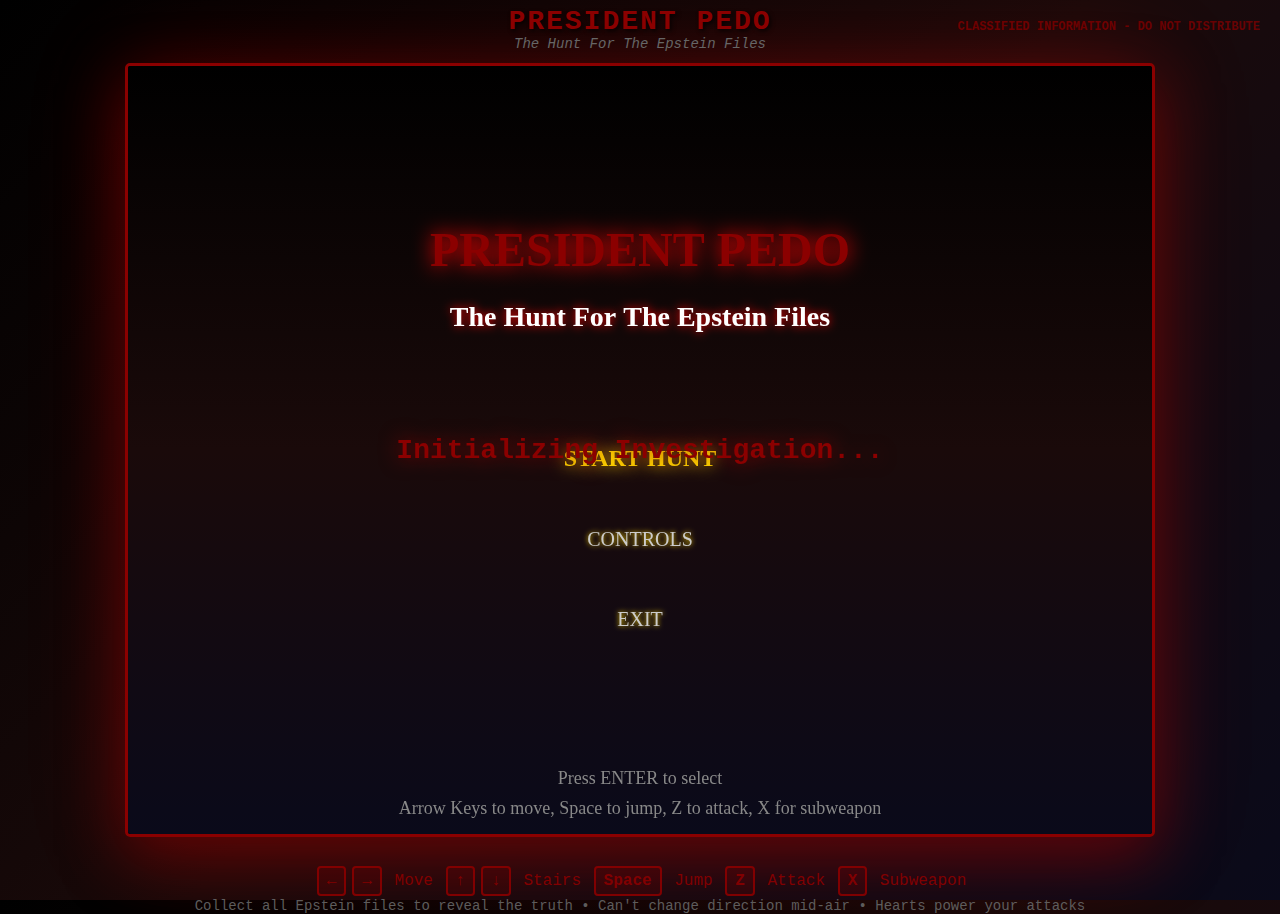
<file: index.html>
<!DOCTYPE html>
<html lang="en">
<head>
    <meta charset="UTF-8">
    <meta name="viewport" content="width=device-width, initial-scale=1.0">
    <title>President Pedo: The Hunt For The Epstein Files</title>
    <style>
        * {
            margin: 0;
            padding: 0;
            box-sizing: border-box;
        }
        
        body {
            background: linear-gradient(135deg, #000000 0%, #1a0a0a 50%, #0a0a1a 100%);
            font-family: 'Courier New', monospace;
            display: flex;
            justify-content: center;
            align-items: center;
            min-height: 100vh;
            overflow: hidden;
        }
        
        #gameContainer {
            position: relative;
            box-shadow: 0 20px 60px rgba(139, 0, 0, 0.5),
                        0 0 100px rgba(255, 0, 0, 0.2);
            border: 3px solid #8B0000;
            border-radius: 5px;
        }
        
        #gameCanvas {
            display: block;
            background: #000000;
            border-radius: 3px;
            image-rendering: pixelated;
            image-rendering: crisp-edges;
        }
        
        #loading {
            position: absolute;
            top: 50%;
            left: 50%;
            transform: translate(-50%, -50%);
            color: #8B0000;
            font-size: 28px;
            font-weight: bold;
            text-shadow: 0 0 20px #8B0000;
            animation: pulse 2s infinite;
            font-family: 'Courier New', monospace;
        }
        
        @keyframes pulse {
            0%, 100% { opacity: 1; }
            50% { opacity: 0.5; }
        }
        
        .controls {
            position: absolute;
            bottom: -80px;
            left: 50%;
            transform: translateX(-50%);
            color: #8B0000;
            font-size: 16px;
            text-align: center;
            opacity: 0.9;
            font-family: 'Courier New', monospace;
            width: 100%;
        }
        
        .controls kbd {
            background: rgba(139, 0, 0, 0.2);
            border: 2px solid #8B0000;
            border-radius: 4px;
            padding: 4px 8px;
            margin: 0 3px;
            font-family: inherit;
            font-weight: bold;
        }
        
        .game-title {
            position: absolute;
            top: -60px;
            left: 50%;
            transform: translateX(-50%);
            color: #8B0000;
            font-size: 28px;
            font-weight: bold;
            text-shadow: 2px 2px 4px rgba(0, 0, 0, 0.8);
            font-family: 'Courier New', monospace;
            letter-spacing: 2px;
            text-align: center;
            width: 100%;
        }
        
        .subtitle {
            position: absolute;
            top: -30px;
            left: 50%;
            transform: translateX(-50%);
            color: #666;
            font-size: 14px;
            font-style: italic;
            font-family: 'Courier New', monospace;
        }
        
        .warning {
            position: absolute;
            top: 20px;
            right: 20px;
            color: #8B0000;
            font-size: 12px;
            font-weight: bold;
            opacity: 0.7;
            animation: blink 2s infinite;
        }
        
        @keyframes blink {
            0%, 100% { opacity: 0.7; }
            50% { opacity: 0.3; }
        }
    </style>
</head>
<body>
    <div class="warning">CLASSIFIED INFORMATION - DO NOT DISTRIBUTE</div>
    <div id="gameContainer">
        <div class="game-title">PRESIDENT PEDO</div>
        <div class="subtitle">The Hunt For The Epstein Files</div>
        <canvas id="gameCanvas" width="1024" height="768"></canvas>
        <div id="loading">Initializing Investigation...</div>
        <div class="controls">
            <div>
                <kbd>←</kbd><kbd>→</kbd> Move <kbd>↑</kbd><kbd>↓</kbd> Stairs <kbd>Space</kbd> Jump <kbd>Z</kbd> Attack <kbd>X</kbd> Subweapon
            </div>
            <div style="margin-top: 8px; font-size: 14px; color: #666;">
                Collect all Epstein files to reveal the truth • Can't change direction mid-air • Hearts power your attacks
            </div>
        </div>
    </div>
    
    <script src="js/game.js"></script>
    <script>
        // Hide loading screen when game starts
        setTimeout(() => {
            const loading = document.getElementById('loading');
            loading.style.transition = 'opacity 1s';
            loading.style.opacity = '0';
            setTimeout(() => {
                loading.style.display = 'none';
            }, 1000);
        }, 1500);
    </script>
</body>
</html>
</file>
